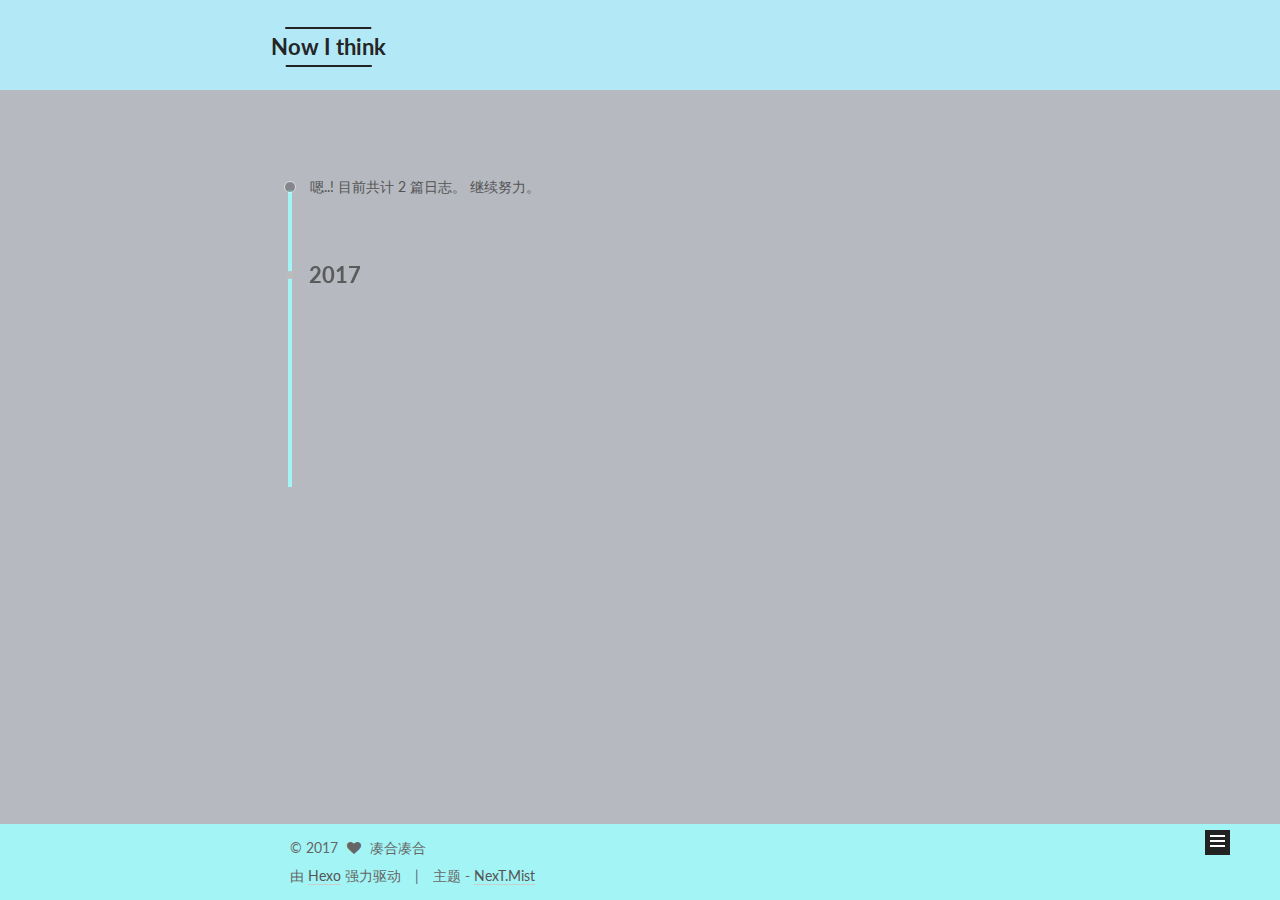
<file: archives/index.html>
<!doctype html>



  


<html class="theme-next mist use-motion" lang="zh-Hans">
<head>
  <meta charset="UTF-8"/>
<meta http-equiv="X-UA-Compatible" content="IE=edge" />
<meta name="viewport" content="width=device-width, initial-scale=1, maximum-scale=1"/>



<meta http-equiv="Cache-Control" content="no-transform" />
<meta http-equiv="Cache-Control" content="no-siteapp" />















  
  
  <link href="/lib/fancybox/source/jquery.fancybox.css?v=2.1.5" rel="stylesheet" type="text/css" />




  
  
  
  

  
    
    
  

  

  

  

  

  
    
    
    <link href="//fonts.googleapis.com/css?family=Lato:300,300italic,400,400italic,700,700italic&subset=latin,latin-ext" rel="stylesheet" type="text/css">
  






<link href="/lib/font-awesome/css/font-awesome.min.css?v=4.6.2" rel="stylesheet" type="text/css" />

<link href="/css/main.css?v=5.1.0" rel="stylesheet" type="text/css" />


  <meta name="keywords" content="Hexo, NexT" />








  <link rel="shortcut icon" type="image/x-icon" href="/favicon.ico?v=5.1.0" />






<meta name="description" content="凑合着写，凑合着看">
<meta property="og:type" content="website">
<meta property="og:title" content="Now I think">
<meta property="og:url" content="https://liaoweiyi.github.io/archives/index.html">
<meta property="og:site_name" content="Now I think">
<meta property="og:description" content="凑合着写，凑合着看">
<meta name="twitter:card" content="summary">
<meta name="twitter:title" content="Now I think">
<meta name="twitter:description" content="凑合着写，凑合着看">



<script type="text/javascript" id="hexo.configurations">
  var NexT = window.NexT || {};
  var CONFIG = {
    root: '/',
    scheme: 'Mist',
    sidebar: {"position":"left","display":"post"},
    fancybox: true,
    motion: true,
    duoshuo: {
      userId: '0',
      author: '博主'
    },
    algolia: {
      applicationID: '',
      apiKey: '',
      indexName: '',
      hits: {"per_page":10},
      labels: {"input_placeholder":"Search for Posts","hits_empty":"We didn't find any results for the search: ${query}","hits_stats":"${hits} results found in ${time} ms"}
    }
  };
</script>



  <link rel="canonical" href="https://liaoweiyi.github.io/archives/"/>





  <title> 归档 | Now I think </title>
</head>

<body itemscope itemtype="http://schema.org/WebPage" lang="zh-Hans">

  














  
  
    
  

  <div class="container one-collumn sidebar-position-left  page-archive  ">
    <div class="headband"></div>

    <header id="header" class="header" itemscope itemtype="http://schema.org/WPHeader">
      <div class="header-inner"><div class="site-meta ">
  

  <div class="custom-logo-site-title">
    <a href="/"  class="brand" rel="start">
      <span class="logo-line-before"><i></i></span>
      <span class="site-title">Now I think</span>
      <span class="logo-line-after"><i></i></span>
    </a>
  </div>
    
      <p class="site-subtitle"></p>
    
</div>

<div class="site-nav-toggle">
  <button>
    <span class="btn-bar"></span>
    <span class="btn-bar"></span>
    <span class="btn-bar"></span>
  </button>
</div>

<nav class="site-nav">
  

  
    <ul id="menu" class="menu">
      
        
        <li class="menu-item menu-item-home">
          <a href="/" rel="section">
            
              <i class="menu-item-icon fa fa-fw fa-home"></i> <br />
            
            首页
          </a>
        </li>
      
        
        <li class="menu-item menu-item-archives">
          <a href="/archives" rel="section">
            
              <i class="menu-item-icon fa fa-fw fa-archive"></i> <br />
            
            归档
          </a>
        </li>
      

      
    </ul>
  

  
</nav>



 </div>
    </header>

    <main id="main" class="main">
      <div class="main-inner">
        <div class="content-wrap">
          <div id="content" class="content">
            

  <section id="posts" class="posts-collapse">
    <span class="archive-move-on"></span>

    <span class="archive-page-counter">
      
      
      
        
      
      嗯..! 目前共计 2 篇日志。 继续努力。
    </span>

    

      
      
      

      
        
        <div class="collection-title">
          <h2 class="archive-year motion-element" id="archive-year-2017">2017</h2>
        </div>
      
      

      

  <article class="post post-type-normal" itemscope itemtype="http://schema.org/Article">
    <header class="post-header">

      <h1 class="post-title">
        
            <a class="post-title-link" href="/2017/02/10/article-title/" itemprop="url">
              
                <span itemprop="name">工作日志</span>
              
            </a>
        
      </h1>

      <div class="post-meta">
        <time class="post-time" itemprop="dateCreated"
              datetime="2017-02-10T11:32:42+08:00"
              content="2017-02-10" >
          02-10
        </time>
      </div>

    </header>
  </article>



    

      
      
      

      
      

      

  <article class="post post-type-normal" itemscope itemtype="http://schema.org/Article">
    <header class="post-header">

      <h1 class="post-title">
        
            <a class="post-title-link" href="/2017/02/10/hello-world/" itemprop="url">
              
                <span itemprop="name">Hello World</span>
              
            </a>
        
      </h1>

      <div class="post-meta">
        <time class="post-time" itemprop="dateCreated"
              datetime="2017-02-10T10:19:15+08:00"
              content="2017-02-10" >
          02-10
        </time>
      </div>

    </header>
  </article>



    

  </section>

  


          
          </div>
          


          

        </div>
        
          
  
  <div class="sidebar-toggle">
    <div class="sidebar-toggle-line-wrap">
      <span class="sidebar-toggle-line sidebar-toggle-line-first"></span>
      <span class="sidebar-toggle-line sidebar-toggle-line-middle"></span>
      <span class="sidebar-toggle-line sidebar-toggle-line-last"></span>
    </div>
  </div>

  <aside id="sidebar" class="sidebar">
    <div class="sidebar-inner">

      

      

      <section class="site-overview sidebar-panel sidebar-panel-active">
        <div class="site-author motion-element" itemprop="author" itemscope itemtype="http://schema.org/Person">
          <img class="site-author-image" itemprop="image"
               src="/images/th.jpg"
               alt="凑合凑合" />
          <p class="site-author-name" itemprop="name">凑合凑合</p>
          <p class="site-description motion-element" itemprop="description">凑合着写，凑合着看</p>
        </div>
        <nav class="site-state motion-element">
        
          
            <div class="site-state-item site-state-posts">
              <a href="/archives">
                <span class="site-state-item-count">2</span>
                <span class="site-state-item-name">日志</span>
              </a>
            </div>
          

          

          

        </nav>

        

        <div class="links-of-author motion-element">
          
        </div>

        
        

        
        

        


      </section>

      

    </div>
  </aside>


        
      </div>
    </main>

    <footer id="footer" class="footer">
      <div class="footer-inner">
        <div class="copyright" >
  
  &copy; 
  <span itemprop="copyrightYear">2017</span>
  <span class="with-love">
    <i class="fa fa-heart"></i>
  </span>
  <span class="author" itemprop="copyrightHolder">凑合凑合</span>
</div>


<div class="powered-by">
  由 <a class="theme-link" href="https://hexo.io">Hexo</a> 强力驱动
</div>

<div class="theme-info">
  主题 -
  <a class="theme-link" href="https://github.com/iissnan/hexo-theme-next">
    NexT.Mist
  </a>
</div>


        

        
      </div>
    </footer>

    <div class="back-to-top">
      <i class="fa fa-arrow-up"></i>
    </div>
  </div>

  

<script type="text/javascript">
  if (Object.prototype.toString.call(window.Promise) !== '[object Function]') {
    window.Promise = null;
  }
</script>









  




  
  <script type="text/javascript" src="/lib/jquery/index.js?v=2.1.3"></script>

  
  <script type="text/javascript" src="/lib/fastclick/lib/fastclick.min.js?v=1.0.6"></script>

  
  <script type="text/javascript" src="/lib/jquery_lazyload/jquery.lazyload.js?v=1.9.7"></script>

  
  <script type="text/javascript" src="/lib/velocity/velocity.min.js?v=1.2.1"></script>

  
  <script type="text/javascript" src="/lib/velocity/velocity.ui.min.js?v=1.2.1"></script>

  
  <script type="text/javascript" src="/lib/fancybox/source/jquery.fancybox.pack.js?v=2.1.5"></script>


  


  <script type="text/javascript" src="/js/src/utils.js?v=5.1.0"></script>

  <script type="text/javascript" src="/js/src/motion.js?v=5.1.0"></script>



  
  

  
  
    <script type="text/javascript" id="motion.page.archive">
      $('.archive-year').velocity('transition.slideLeftIn');
    </script>
  


  


  <script type="text/javascript" src="/js/src/bootstrap.js?v=5.1.0"></script>



  



  




	





  





  





  



  
  

  

  

  

  


</body>
</html>
</file>
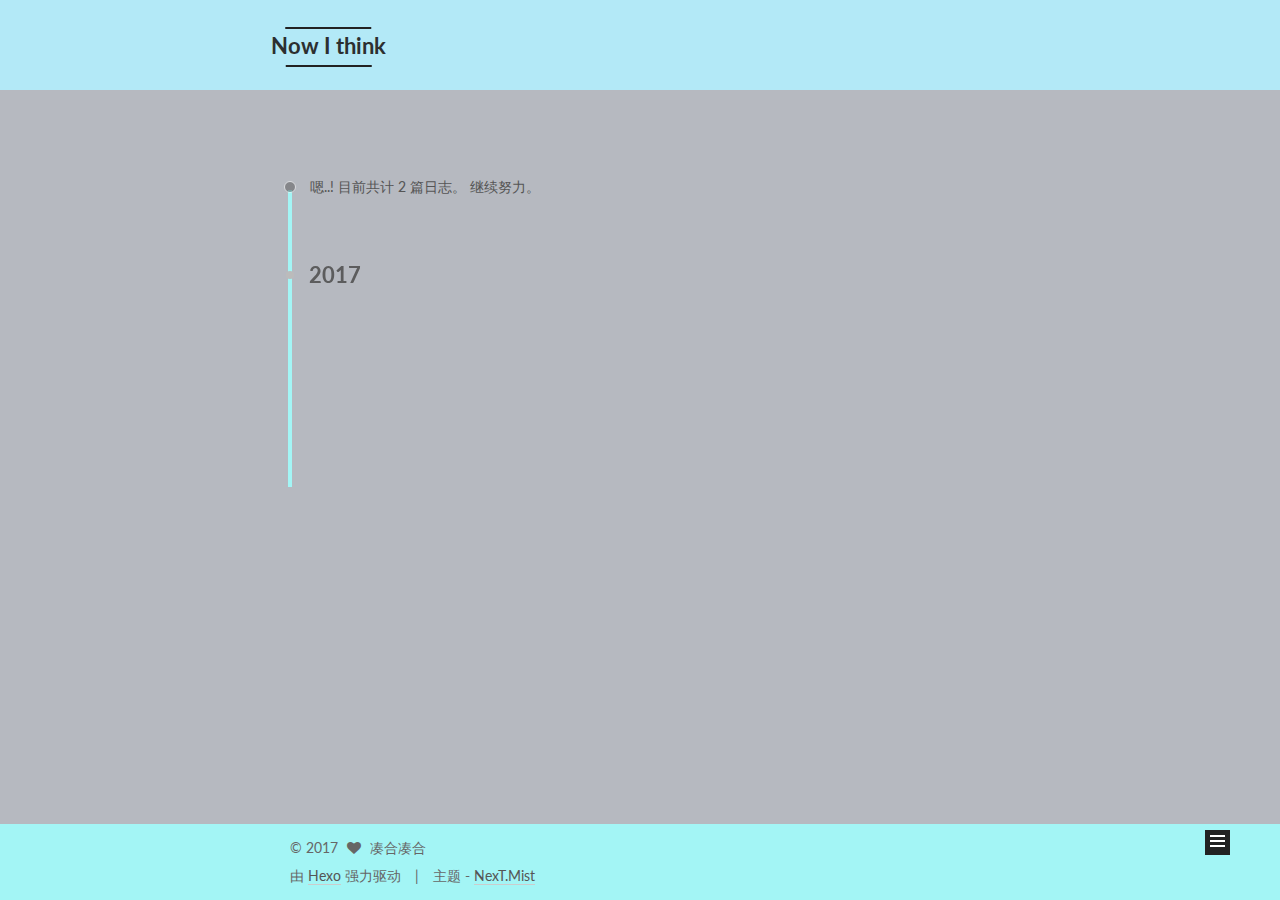
<file: archives/2017/index.html>
<!doctype html>



  


<html class="theme-next mist use-motion" lang="zh-Hans">
<head>
  <meta charset="UTF-8"/>
<meta http-equiv="X-UA-Compatible" content="IE=edge" />
<meta name="viewport" content="width=device-width, initial-scale=1, maximum-scale=1"/>



<meta http-equiv="Cache-Control" content="no-transform" />
<meta http-equiv="Cache-Control" content="no-siteapp" />















  
  
  <link href="/lib/fancybox/source/jquery.fancybox.css?v=2.1.5" rel="stylesheet" type="text/css" />




  
  
  
  

  
    
    
  

  

  

  

  

  
    
    
    <link href="//fonts.googleapis.com/css?family=Lato:300,300italic,400,400italic,700,700italic&subset=latin,latin-ext" rel="stylesheet" type="text/css">
  






<link href="/lib/font-awesome/css/font-awesome.min.css?v=4.6.2" rel="stylesheet" type="text/css" />

<link href="/css/main.css?v=5.1.0" rel="stylesheet" type="text/css" />


  <meta name="keywords" content="Hexo, NexT" />








  <link rel="shortcut icon" type="image/x-icon" href="/favicon.ico?v=5.1.0" />






<meta name="description" content="凑合着写，凑合着看">
<meta property="og:type" content="website">
<meta property="og:title" content="Now I think">
<meta property="og:url" content="https://liaoweiyi.github.io/archives/2017/index.html">
<meta property="og:site_name" content="Now I think">
<meta property="og:description" content="凑合着写，凑合着看">
<meta name="twitter:card" content="summary">
<meta name="twitter:title" content="Now I think">
<meta name="twitter:description" content="凑合着写，凑合着看">



<script type="text/javascript" id="hexo.configurations">
  var NexT = window.NexT || {};
  var CONFIG = {
    root: '/',
    scheme: 'Mist',
    sidebar: {"position":"left","display":"post"},
    fancybox: true,
    motion: true,
    duoshuo: {
      userId: '0',
      author: '博主'
    },
    algolia: {
      applicationID: '',
      apiKey: '',
      indexName: '',
      hits: {"per_page":10},
      labels: {"input_placeholder":"Search for Posts","hits_empty":"We didn't find any results for the search: ${query}","hits_stats":"${hits} results found in ${time} ms"}
    }
  };
</script>



  <link rel="canonical" href="https://liaoweiyi.github.io/archives/2017/"/>





  <title> 归档 | Now I think </title>
</head>

<body itemscope itemtype="http://schema.org/WebPage" lang="zh-Hans">

  














  
  
    
  

  <div class="container one-collumn sidebar-position-left  page-archive  ">
    <div class="headband"></div>

    <header id="header" class="header" itemscope itemtype="http://schema.org/WPHeader">
      <div class="header-inner"><div class="site-meta ">
  

  <div class="custom-logo-site-title">
    <a href="/"  class="brand" rel="start">
      <span class="logo-line-before"><i></i></span>
      <span class="site-title">Now I think</span>
      <span class="logo-line-after"><i></i></span>
    </a>
  </div>
    
      <p class="site-subtitle"></p>
    
</div>

<div class="site-nav-toggle">
  <button>
    <span class="btn-bar"></span>
    <span class="btn-bar"></span>
    <span class="btn-bar"></span>
  </button>
</div>

<nav class="site-nav">
  

  
    <ul id="menu" class="menu">
      
        
        <li class="menu-item menu-item-home">
          <a href="/" rel="section">
            
              <i class="menu-item-icon fa fa-fw fa-home"></i> <br />
            
            首页
          </a>
        </li>
      
        
        <li class="menu-item menu-item-archives">
          <a href="/archives" rel="section">
            
              <i class="menu-item-icon fa fa-fw fa-archive"></i> <br />
            
            归档
          </a>
        </li>
      

      
    </ul>
  

  
</nav>



 </div>
    </header>

    <main id="main" class="main">
      <div class="main-inner">
        <div class="content-wrap">
          <div id="content" class="content">
            

  <section id="posts" class="posts-collapse">
    <span class="archive-move-on"></span>

    <span class="archive-page-counter">
      
      
      
        
      
      嗯..! 目前共计 2 篇日志。 继续努力。
    </span>

    

      
      
      

      
        
        <div class="collection-title">
          <h2 class="archive-year motion-element" id="archive-year-2017">2017</h2>
        </div>
      
      

      

  <article class="post post-type-normal" itemscope itemtype="http://schema.org/Article">
    <header class="post-header">

      <h1 class="post-title">
        
            <a class="post-title-link" href="/2017/02/10/article-title/" itemprop="url">
              
                <span itemprop="name">工作日志</span>
              
            </a>
        
      </h1>

      <div class="post-meta">
        <time class="post-time" itemprop="dateCreated"
              datetime="2017-02-10T11:32:42+08:00"
              content="2017-02-10" >
          02-10
        </time>
      </div>

    </header>
  </article>



    

      
      
      

      
      

      

  <article class="post post-type-normal" itemscope itemtype="http://schema.org/Article">
    <header class="post-header">

      <h1 class="post-title">
        
            <a class="post-title-link" href="/2017/02/10/hello-world/" itemprop="url">
              
                <span itemprop="name">Hello World</span>
              
            </a>
        
      </h1>

      <div class="post-meta">
        <time class="post-time" itemprop="dateCreated"
              datetime="2017-02-10T10:19:15+08:00"
              content="2017-02-10" >
          02-10
        </time>
      </div>

    </header>
  </article>



    

  </section>

  


          
          </div>
          


          

        </div>
        
          
  
  <div class="sidebar-toggle">
    <div class="sidebar-toggle-line-wrap">
      <span class="sidebar-toggle-line sidebar-toggle-line-first"></span>
      <span class="sidebar-toggle-line sidebar-toggle-line-middle"></span>
      <span class="sidebar-toggle-line sidebar-toggle-line-last"></span>
    </div>
  </div>

  <aside id="sidebar" class="sidebar">
    <div class="sidebar-inner">

      

      

      <section class="site-overview sidebar-panel sidebar-panel-active">
        <div class="site-author motion-element" itemprop="author" itemscope itemtype="http://schema.org/Person">
          <img class="site-author-image" itemprop="image"
               src="/images/th.jpg"
               alt="凑合凑合" />
          <p class="site-author-name" itemprop="name">凑合凑合</p>
          <p class="site-description motion-element" itemprop="description">凑合着写，凑合着看</p>
        </div>
        <nav class="site-state motion-element">
        
          
            <div class="site-state-item site-state-posts">
              <a href="/archives">
                <span class="site-state-item-count">2</span>
                <span class="site-state-item-name">日志</span>
              </a>
            </div>
          

          

          

        </nav>

        

        <div class="links-of-author motion-element">
          
        </div>

        
        

        
        

        


      </section>

      

    </div>
  </aside>


        
      </div>
    </main>

    <footer id="footer" class="footer">
      <div class="footer-inner">
        <div class="copyright" >
  
  &copy; 
  <span itemprop="copyrightYear">2017</span>
  <span class="with-love">
    <i class="fa fa-heart"></i>
  </span>
  <span class="author" itemprop="copyrightHolder">凑合凑合</span>
</div>


<div class="powered-by">
  由 <a class="theme-link" href="https://hexo.io">Hexo</a> 强力驱动
</div>

<div class="theme-info">
  主题 -
  <a class="theme-link" href="https://github.com/iissnan/hexo-theme-next">
    NexT.Mist
  </a>
</div>


        

        
      </div>
    </footer>

    <div class="back-to-top">
      <i class="fa fa-arrow-up"></i>
    </div>
  </div>

  

<script type="text/javascript">
  if (Object.prototype.toString.call(window.Promise) !== '[object Function]') {
    window.Promise = null;
  }
</script>









  




  
  <script type="text/javascript" src="/lib/jquery/index.js?v=2.1.3"></script>

  
  <script type="text/javascript" src="/lib/fastclick/lib/fastclick.min.js?v=1.0.6"></script>

  
  <script type="text/javascript" src="/lib/jquery_lazyload/jquery.lazyload.js?v=1.9.7"></script>

  
  <script type="text/javascript" src="/lib/velocity/velocity.min.js?v=1.2.1"></script>

  
  <script type="text/javascript" src="/lib/velocity/velocity.ui.min.js?v=1.2.1"></script>

  
  <script type="text/javascript" src="/lib/fancybox/source/jquery.fancybox.pack.js?v=2.1.5"></script>


  


  <script type="text/javascript" src="/js/src/utils.js?v=5.1.0"></script>

  <script type="text/javascript" src="/js/src/motion.js?v=5.1.0"></script>



  
  

  
  
    <script type="text/javascript" id="motion.page.archive">
      $('.archive-year').velocity('transition.slideLeftIn');
    </script>
  


  


  <script type="text/javascript" src="/js/src/bootstrap.js?v=5.1.0"></script>



  



  




	





  





  





  



  
  

  

  

  

  


</body>
</html>
</file>
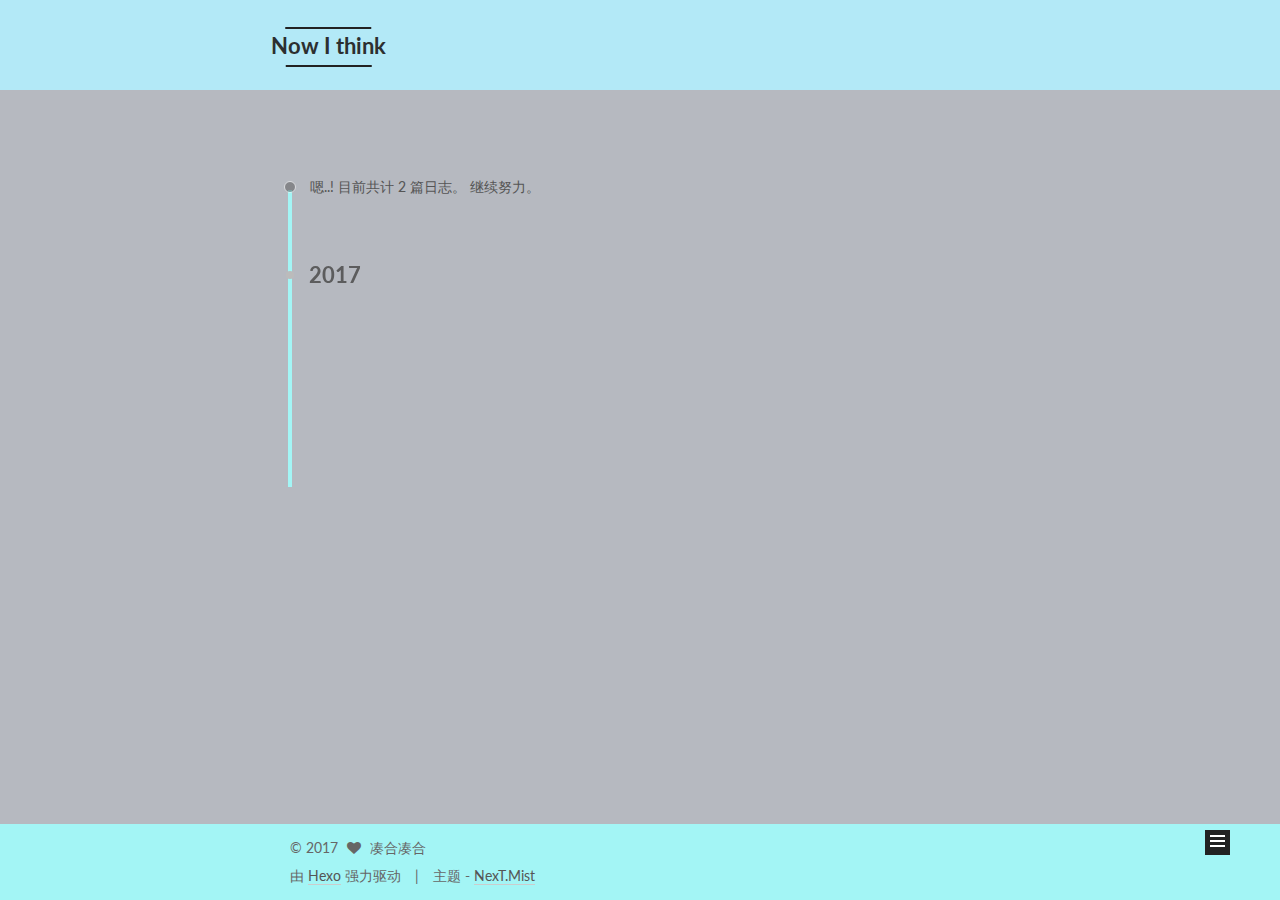
<file: archives/2017/02/index.html>
<!doctype html>



  


<html class="theme-next mist use-motion" lang="zh-Hans">
<head>
  <meta charset="UTF-8"/>
<meta http-equiv="X-UA-Compatible" content="IE=edge" />
<meta name="viewport" content="width=device-width, initial-scale=1, maximum-scale=1"/>



<meta http-equiv="Cache-Control" content="no-transform" />
<meta http-equiv="Cache-Control" content="no-siteapp" />















  
  
  <link href="/lib/fancybox/source/jquery.fancybox.css?v=2.1.5" rel="stylesheet" type="text/css" />




  
  
  
  

  
    
    
  

  

  

  

  

  
    
    
    <link href="//fonts.googleapis.com/css?family=Lato:300,300italic,400,400italic,700,700italic&subset=latin,latin-ext" rel="stylesheet" type="text/css">
  






<link href="/lib/font-awesome/css/font-awesome.min.css?v=4.6.2" rel="stylesheet" type="text/css" />

<link href="/css/main.css?v=5.1.0" rel="stylesheet" type="text/css" />


  <meta name="keywords" content="Hexo, NexT" />








  <link rel="shortcut icon" type="image/x-icon" href="/favicon.ico?v=5.1.0" />






<meta name="description" content="凑合着写，凑合着看">
<meta property="og:type" content="website">
<meta property="og:title" content="Now I think">
<meta property="og:url" content="https://liaoweiyi.github.io/archives/2017/02/index.html">
<meta property="og:site_name" content="Now I think">
<meta property="og:description" content="凑合着写，凑合着看">
<meta name="twitter:card" content="summary">
<meta name="twitter:title" content="Now I think">
<meta name="twitter:description" content="凑合着写，凑合着看">



<script type="text/javascript" id="hexo.configurations">
  var NexT = window.NexT || {};
  var CONFIG = {
    root: '/',
    scheme: 'Mist',
    sidebar: {"position":"left","display":"post"},
    fancybox: true,
    motion: true,
    duoshuo: {
      userId: '0',
      author: '博主'
    },
    algolia: {
      applicationID: '',
      apiKey: '',
      indexName: '',
      hits: {"per_page":10},
      labels: {"input_placeholder":"Search for Posts","hits_empty":"We didn't find any results for the search: ${query}","hits_stats":"${hits} results found in ${time} ms"}
    }
  };
</script>



  <link rel="canonical" href="https://liaoweiyi.github.io/archives/2017/02/"/>





  <title> 归档 | Now I think </title>
</head>

<body itemscope itemtype="http://schema.org/WebPage" lang="zh-Hans">

  














  
  
    
  

  <div class="container one-collumn sidebar-position-left  page-archive  ">
    <div class="headband"></div>

    <header id="header" class="header" itemscope itemtype="http://schema.org/WPHeader">
      <div class="header-inner"><div class="site-meta ">
  

  <div class="custom-logo-site-title">
    <a href="/"  class="brand" rel="start">
      <span class="logo-line-before"><i></i></span>
      <span class="site-title">Now I think</span>
      <span class="logo-line-after"><i></i></span>
    </a>
  </div>
    
      <p class="site-subtitle"></p>
    
</div>

<div class="site-nav-toggle">
  <button>
    <span class="btn-bar"></span>
    <span class="btn-bar"></span>
    <span class="btn-bar"></span>
  </button>
</div>

<nav class="site-nav">
  

  
    <ul id="menu" class="menu">
      
        
        <li class="menu-item menu-item-home">
          <a href="/" rel="section">
            
              <i class="menu-item-icon fa fa-fw fa-home"></i> <br />
            
            首页
          </a>
        </li>
      
        
        <li class="menu-item menu-item-archives">
          <a href="/archives" rel="section">
            
              <i class="menu-item-icon fa fa-fw fa-archive"></i> <br />
            
            归档
          </a>
        </li>
      

      
    </ul>
  

  
</nav>



 </div>
    </header>

    <main id="main" class="main">
      <div class="main-inner">
        <div class="content-wrap">
          <div id="content" class="content">
            

  <section id="posts" class="posts-collapse">
    <span class="archive-move-on"></span>

    <span class="archive-page-counter">
      
      
      
        
      
      嗯..! 目前共计 2 篇日志。 继续努力。
    </span>

    

      
      
      

      
        
        <div class="collection-title">
          <h2 class="archive-year motion-element" id="archive-year-2017">2017</h2>
        </div>
      
      

      

  <article class="post post-type-normal" itemscope itemtype="http://schema.org/Article">
    <header class="post-header">

      <h1 class="post-title">
        
            <a class="post-title-link" href="/2017/02/10/article-title/" itemprop="url">
              
                <span itemprop="name">工作日志</span>
              
            </a>
        
      </h1>

      <div class="post-meta">
        <time class="post-time" itemprop="dateCreated"
              datetime="2017-02-10T11:32:42+08:00"
              content="2017-02-10" >
          02-10
        </time>
      </div>

    </header>
  </article>



    

      
      
      

      
      

      

  <article class="post post-type-normal" itemscope itemtype="http://schema.org/Article">
    <header class="post-header">

      <h1 class="post-title">
        
            <a class="post-title-link" href="/2017/02/10/hello-world/" itemprop="url">
              
                <span itemprop="name">Hello World</span>
              
            </a>
        
      </h1>

      <div class="post-meta">
        <time class="post-time" itemprop="dateCreated"
              datetime="2017-02-10T10:19:15+08:00"
              content="2017-02-10" >
          02-10
        </time>
      </div>

    </header>
  </article>



    

  </section>

  


          
          </div>
          


          

        </div>
        
          
  
  <div class="sidebar-toggle">
    <div class="sidebar-toggle-line-wrap">
      <span class="sidebar-toggle-line sidebar-toggle-line-first"></span>
      <span class="sidebar-toggle-line sidebar-toggle-line-middle"></span>
      <span class="sidebar-toggle-line sidebar-toggle-line-last"></span>
    </div>
  </div>

  <aside id="sidebar" class="sidebar">
    <div class="sidebar-inner">

      

      

      <section class="site-overview sidebar-panel sidebar-panel-active">
        <div class="site-author motion-element" itemprop="author" itemscope itemtype="http://schema.org/Person">
          <img class="site-author-image" itemprop="image"
               src="/images/th.jpg"
               alt="凑合凑合" />
          <p class="site-author-name" itemprop="name">凑合凑合</p>
          <p class="site-description motion-element" itemprop="description">凑合着写，凑合着看</p>
        </div>
        <nav class="site-state motion-element">
        
          
            <div class="site-state-item site-state-posts">
              <a href="/archives">
                <span class="site-state-item-count">2</span>
                <span class="site-state-item-name">日志</span>
              </a>
            </div>
          

          

          

        </nav>

        

        <div class="links-of-author motion-element">
          
        </div>

        
        

        
        

        


      </section>

      

    </div>
  </aside>


        
      </div>
    </main>

    <footer id="footer" class="footer">
      <div class="footer-inner">
        <div class="copyright" >
  
  &copy; 
  <span itemprop="copyrightYear">2017</span>
  <span class="with-love">
    <i class="fa fa-heart"></i>
  </span>
  <span class="author" itemprop="copyrightHolder">凑合凑合</span>
</div>


<div class="powered-by">
  由 <a class="theme-link" href="https://hexo.io">Hexo</a> 强力驱动
</div>

<div class="theme-info">
  主题 -
  <a class="theme-link" href="https://github.com/iissnan/hexo-theme-next">
    NexT.Mist
  </a>
</div>


        

        
      </div>
    </footer>

    <div class="back-to-top">
      <i class="fa fa-arrow-up"></i>
    </div>
  </div>

  

<script type="text/javascript">
  if (Object.prototype.toString.call(window.Promise) !== '[object Function]') {
    window.Promise = null;
  }
</script>









  




  
  <script type="text/javascript" src="/lib/jquery/index.js?v=2.1.3"></script>

  
  <script type="text/javascript" src="/lib/fastclick/lib/fastclick.min.js?v=1.0.6"></script>

  
  <script type="text/javascript" src="/lib/jquery_lazyload/jquery.lazyload.js?v=1.9.7"></script>

  
  <script type="text/javascript" src="/lib/velocity/velocity.min.js?v=1.2.1"></script>

  
  <script type="text/javascript" src="/lib/velocity/velocity.ui.min.js?v=1.2.1"></script>

  
  <script type="text/javascript" src="/lib/fancybox/source/jquery.fancybox.pack.js?v=2.1.5"></script>


  


  <script type="text/javascript" src="/js/src/utils.js?v=5.1.0"></script>

  <script type="text/javascript" src="/js/src/motion.js?v=5.1.0"></script>



  
  

  
  
    <script type="text/javascript" id="motion.page.archive">
      $('.archive-year').velocity('transition.slideLeftIn');
    </script>
  


  


  <script type="text/javascript" src="/js/src/bootstrap.js?v=5.1.0"></script>



  



  




	





  





  





  



  
  

  

  

  

  


</body>
</html>
</file>
<file: css/main.css>
/* normalize.css v3.0.2 | MIT License | git.io/normalize */
html {
  font-family: sans-serif; /* 1 */
  -ms-text-size-adjust: 100%; /* 2 */
  -webkit-text-size-adjust: 100%; /* 2 */
}
body {
  margin: 0;
}
article,
aside,
details,
figcaption,
figure,
footer,
header,
hgroup,
main,
menu,
nav,
section,
summary {
  display: block;
}
audio,
canvas,
progress,
video {
  display: inline-block; /* 1 */
  vertical-align: baseline; /* 2 */
}
audio:not([controls]) {
  display: none;
  height: 0;
}
[hidden],
template {
  display: none;
}
a {
  background-color: transparent;
}
a:active,
a:hover {
  outline: 0;
}
abbr[title] {
  border-bottom: 1px dotted;
}
b,
strong {
  font-weight: bold;
}
dfn {
  font-style: italic;
}
h1 {
  font-size: 2em;
  margin: 0.67em 0;
}
mark {
  background: #ff0;
  color: #000;
}
small {
  font-size: 80%;
}
sub,
sup {
  font-size: 75%;
  line-height: 0;
  position: relative;
  vertical-align: baseline;
}
sup {
  top: -0.5em;
}
sub {
  bottom: -0.25em;
}
img {
  border: 0;
}
svg:not(:root) {
  overflow: hidden;
}
figure {
  margin: 1em 40px;
}
hr {
  -moz-box-sizing: content-box;
  box-sizing: content-box;
  height: 0;
}
pre {
  overflow: auto;
}
code,
kbd,
pre,
samp {
  font-family: monospace, monospace;
  font-size: 1em;
}
button,
input,
optgroup,
select,
textarea {
  color: inherit; /* 1 */
  font: inherit; /* 2 */
  margin: 0; /* 3 */
}
button {
  overflow: visible;
}
button,
select {
  text-transform: none;
}
button,
html input[type="button"],
input[type="reset"],
input[type="submit"] {
  -webkit-appearance: button; /* 2 */
  cursor: pointer; /* 3 */
}
button[disabled],
html input[disabled] {
  cursor: default;
}
button::-moz-focus-inner,
input::-moz-focus-inner {
  border: 0;
  padding: 0;
}
input {
  line-height: normal;
}
input[type="checkbox"],
input[type="radio"] {
  box-sizing: border-box; /* 1 */
  padding: 0; /* 2 */
}
input[type="number"]::-webkit-inner-spin-button,
input[type="number"]::-webkit-outer-spin-button {
  height: auto;
}
input[type="search"] {
  -webkit-appearance: textfield; /* 1 */
  -moz-box-sizing: content-box;
  -webkit-box-sizing: content-box; /* 2 */
  box-sizing: content-box;
}
input[type="search"]::-webkit-search-cancel-button,
input[type="search"]::-webkit-search-decoration {
  -webkit-appearance: none;
}
fieldset {
  border: 1px solid #c0c0c0;
  margin: 0 2px;
  padding: 0.35em 0.625em 0.75em;
}
legend {
  border: 0; /* 1 */
  padding: 0; /* 2 */
}
textarea {
  overflow: auto;
}
optgroup {
  font-weight: bold;
}
table {
  border-collapse: collapse;
  border-spacing: 0;
}
td,
th {
  padding: 0;
}
::selection {
  background: #262a30;
  color: #fff;
}
body {
  position: relative;
  font-family: 'Lato', "PingFang SC", "Microsoft YaHei", sans-serif;
  font-size: 14px;
  line-height: 2;
  color: #555;
  background: #b6b9c0;
}
@media (max-width: 767px) {
  body {
    padding-right: 0 !important;
  }
}
@media (min-width: 768px) and (max-width: 991px) {
  body {
    padding-right: 0 !important;
  }
}
@media (min-width: 1600px) {
  body {
    font-size: 16px;
  }
}
h1,
h2,
h3,
h4,
h5,
h6 {
  margin: 0;
  padding: 0;
  font-weight: bold;
  line-height: 1.5;
  font-family: 'Lato', "PingFang SC", "Microsoft YaHei", sans-serif;
}
h2,
h3,
h4,
h5,
h6 {
  margin: 20px 0 15px;
}
h1 {
  font-size: 24px;
}
@media (max-width: 767px) {
  h1 {
    font-size: 20px;
  }
}
h2 {
  font-size: 22px;
}
@media (max-width: 767px) {
  h2 {
    font-size: 18px;
  }
}
h3 {
  font-size: 20px;
}
@media (max-width: 767px) {
  h3 {
    font-size: 16px;
  }
}
h4 {
  font-size: 18px;
}
@media (max-width: 767px) {
  h4 {
    font-size: 14px;
  }
}
h5 {
  font-size: 16px;
}
@media (max-width: 767px) {
  h5 {
    font-size: 12px;
  }
}
h6 {
  font-size: 14px;
}
@media (max-width: 767px) {
  h6 {
    font-size: 10px;
  }
}
p {
  margin: 0 0 25px 0;
}
a {
  color: #555;
  text-decoration: none;
  border-bottom: 1px solid #999;
  word-wrap: break-word;
}
a:hover {
  color: #222;
  border-bottom-color: #222;
}
ul {
  list-style: none;
}
blockquote {
  margin: 0;
  padding: 0;
}
img {
  display: block;
  margin: auto;
  max-width: 100%;
  height: auto;
}
hr {
  margin: 40px 0;
  height: 3px;
  border: none;
  background-color: #ddd;
  background-image: repeating-linear-gradient(-45deg, #fff, #fff 4px, transparent 4px, transparent 8px);
}
blockquote {
  padding: 0 15px;
  color: #666;
  border-left: 4px solid #ddd;
}
blockquote cite::before {
  content: "-";
  padding: 0 5px;
}
dt {
  font-weight: 700;
}
dd {
  margin: 0;
  padding: 0;
}
.text-left {
  text-align: left;
}
.text-center {
  text-align: center;
}
.text-right {
  text-align: right;
}
.text-justify {
  text-align: justify;
}
.text-nowrap {
  white-space: nowrap;
}
.text-lowercase {
  text-transform: lowercase;
}
.text-uppercase {
  text-transform: uppercase;
}
.text-capitalize {
  text-transform: capitalize;
}
.center-block {
  display: block;
  margin-left: auto;
  margin-right: auto;
}
.clearfix:before,
.clearfix:after {
  content: " ";
  display: table;
}
.clearfix:after {
  clear: both;
}
.pullquote {
  width: 45%;
}
.pullquote.left {
  float: left;
  margin-left: 5px;
  margin-right: 10px;
}
.pullquote.right {
  float: right;
  margin-left: 10px;
  margin-right: 5px;
}
.affix.affix.affix {
  position: fixed;
}
.translation {
  margin-top: -20px;
  font-size: 14px;
  color: #999;
}
.scrollbar-measure {
  width: 100px;
  height: 100px;
  overflow: scroll;
  position: absolute;
  top: -9999px;
}
.use-motion .motion-element {
  opacity: 0;
}
#local-search-input {
  padding: 3px;
  border: none;
  text-indent: 14px;
  border-radius: 0;
  width: 140px;
  outline: none;
  border-bottom: 1px solid #999;
  background: inherit;
  opacity: 0.5;
}
#local-search-input:focus {
  opacity: 1;
}
.search-icon {
  position: absolute;
  top: 9px;
}
table {
  margin: 20px 0;
  width: 100%;
  border-collapse: collapse;
  border-spacing: 0;
  border: 1px solid #ddd;
  font-size: 14px;
  table-layout: fixed;
  word-wrap: break-all;
}
table>tbody>tr:nth-of-type(odd) {
  background-color: #f9f9f9;
}
table>tbody>tr:hover {
  background-color: #a3f5f5;
}
caption,
th,
td {
  padding: 8px;
  text-align: left;
  vertical-align: middle;
  font-weight: normal;
}
th,
td {
  border-bottom: 3px solid #ddd;
  border-right: 1px solid #eee;
}
th {
  padding-bottom: 10px;
  font-weight: 700;
}
td {
  border-bottom-width: 1px;
}
html,
body {
  height: 100%;
}
.container {
  position: relative;
  min-height: 100%;
}
.header-inner {
  margin: 0 auto;
  padding: 100px 0 70px;
  width: 700px;
}
@media (min-width: 1600px) {
  .container .header-inner {
    width: 900px;
  }
}
.main {
  padding-bottom: 150px;
}
.main-inner {
  margin: 0 auto;
  width: 700px;
}
@media (min-width: 1600px) {
  .container .main-inner {
    width: 900px;
  }
}
.footer {
  position: absolute;
  left: 0;
  bottom: 0;
  width: 100%;
  min-height: 50px;
}
.footer-inner {
  box-sizing: border-box;
  margin: 20px auto;
  width: 700px;
}
@media (min-width: 1600px) {
  .container .footer-inner {
    width: 900px;
  }
}
pre,
.highlight {
  overflow: auto;
  margin: 20px 0;
  padding: 0;
  font-size: 13px;
  color: #4d4d4c;
  background: #f7f7f7;
  line-height: 1.6;
}
pre,
code {
  font-family: consolas, Menlo, "PingFang SC", "Microsoft YaHei", monospace;
}
code {
  padding: 2px 4px;
  word-wrap: break-word;
  color: #4d4d4c;
  background: #f7f7f7;
  border-radius: 3px;
  font-size: 13px;
}
pre code {
  padding: 0;
  color: #4d4d4c;
  background: none;
  text-shadow: none;
}
.highlight {
  border-radius: 1px;
}
.highlight pre {
  border: none;
  margin: 0;
  padding: 10px 0;
}
.highlight table {
  margin: 0;
  width: auto;
  border: none;
}
.highlight td {
  border: none;
  padding: 0;
}
.highlight figcaption {
  font-size: 1em;
  color: #4d4d4c;
  line-height: 1em;
  margin-bottom: 1em;
}
.highlight figcaption:before,
.highlight figcaption:after {
  content: " ";
  display: table;
}
.highlight figcaption:after {
  clear: both;
}
.highlight figcaption a {
  float: right;
  color: #4d4d4c;
}
.highlight figcaption a:hover {
  border-bottom-color: #4d4d4c;
}
.highlight .gutter pre {
  padding-left: 10px;
  padding-right: 10px;
  color: #869194;
  text-align: right;
  background-color: #eff2f3;
}
.highlight .code pre {
  padding-left: 10px;
  padding-right: 10px;
  background-color: #f7f7f7;
}
.highlight .line {
  height: 20px;
}
.gutter {
  -webkit-user-select: none;
  -moz-user-select: none;
  -ms-user-select: none;
  user-select: none;
}
.gist table {
  width: auto;
}
.gist table td {
  border: none;
}
pre .deletion {
  background: #fdd;
}
pre .addition {
  background: #dfd;
}
pre .meta {
  color: #8959a8;
}
pre .comment {
  color: #8e908c;
}
pre .variable,
pre .attribute,
pre .tag,
pre .regexp,
pre .ruby .constant,
pre .xml .tag .title,
pre .xml .pi,
pre .xml .doctype,
pre .html .doctype,
pre .css .id,
pre .css .class,
pre .css .pseudo {
  color: #c82829;
}
pre .number,
pre .preprocessor,
pre .built_in,
pre .literal,
pre .params,
pre .constant,
pre .command {
  color: #f5871f;
}
pre .ruby .class .title,
pre .css .rules .attribute,
pre .string,
pre .value,
pre .inheritance,
pre .header,
pre .ruby .symbol,
pre .xml .cdata,
pre .special,
pre .number,
pre .formula {
  color: #718c00;
}
pre .title,
pre .css .hexcolor {
  color: #3e999f;
}
pre .function,
pre .python .decorator,
pre .python .title,
pre .ruby .function .title,
pre .ruby .title .keyword,
pre .perl .sub,
pre .javascript .title,
pre .coffeescript .title {
  color: #4271ae;
}
pre .keyword,
pre .javascript .function {
  color: #8959a8;
}
.full-image.full-image.full-image {
  border: none;
  max-width: 100%;
  width: auto;
  margin: 20px auto;
}
@media (min-width: 992px) {
  .full-image.full-image.full-image {
    max-width: none;
    width: 110%;
    margin: 25px -5%;
  }
}
.blockquote-center,
.page-home .post-type-quote blockquote,
.page-post-detail .post-type-quote blockquote {
  position: relative;
  margin: 40px 0;
  padding: 0;
  border-left: none;
  text-align: center;
}
.blockquote-center::before,
.page-home .post-type-quote blockquote::before,
.page-post-detail .post-type-quote blockquote::before,
.blockquote-center::after,
.page-home .post-type-quote blockquote::after,
.page-post-detail .post-type-quote blockquote::after {
  position: absolute;
  content: ' ';
  display: block;
  width: 100%;
  height: 24px;
  opacity: 0.2;
  background-repeat: no-repeat;
  background-position: 0 -6px;
  background-size: 22px 22px;
}
.blockquote-center::before,
.page-home .post-type-quote blockquote::before,
.page-post-detail .post-type-quote blockquote::before {
  top: -20px;
  background-image: url("../images/quote-l.svg");
  border-top: 1px solid #ccc;
}
.blockquote-center::after,
.page-home .post-type-quote blockquote::after,
.page-post-detail .post-type-quote blockquote::after {
  bottom: -20px;
  background-image: url("../images/quote-r.svg");
  border-bottom: 1px solid #ccc;
  background-position: 100% 8px;
}
.blockquote-center p,
.page-home .post-type-quote blockquote p,
.page-post-detail .post-type-quote blockquote p,
.blockquote-center div,
.page-home .post-type-quote blockquote div,
.page-post-detail .post-type-quote blockquote div {
  text-align: center;
}
.post .post-body .group-picture img {
  box-sizing: border-box;
  padding: 0 3px;
  border: none;
}
.post .group-picture-row {
  overflow: hidden;
  margin-top: 6px;
}
.post .group-picture-row:first-child {
  margin-top: 0;
}
.post .group-picture-column {
  float: left;
}
.page-post-detail .post-body .group-picture-column {
  float: none;
  margin-top: 10px;
  width: auto !important;
}
.page-post-detail .post-body .group-picture-column img {
  margin: 0 auto;
}
.page-archive .group-picture-container {
  overflow: hidden;
}
.page-archive .group-picture-row {
  float: left;
}
.page-archive .group-picture-row:first-child {
  margin-top: 6px;
}
.page-archive .group-picture-column {
  max-width: 150px;
  max-height: 150px;
}
.note {
  padding: 20px;
  margin: 20px 0;
  border: 1px solid #eee;
  border-left-width: 5px;
  border-radius: 3px;
}
.note h2,
.note h3,
.note h4,
.note h5,
.note h6 {
  margin-top: 0;
  margin-bottom: 5px;
}
.note p:last-child {
  margin-bottom: 0;
}
.note code {
  border-radius: 3px;
}
.note+.note {
  margin-top: -5px;
}
.default {
  border-left-color: #777;
}
.default h2,
.default h3,
.default h4,
.default h5,
.default h6 {
  color: #777;
}
.primary {
  border-left-color: #428bca;
}
.primary h2,
.primary h3,
.primary h4,
.primary h5,
.primary h6 {
  color: #428bca;
}
.success {
  border-left-color: #5cb85c;
}
.success h2,
.success h3,
.success h4,
.success h5,
.success h6 {
  color: #5cb85c;
}
.danger {
  border-left-color: #d9534f;
}
.danger h2,
.danger h3,
.danger h4,
.danger h5,
.danger h6 {
  color: #d9534f;
}
.warning {
  border-left-color: #f0ad4e;
}
.warning h2,
.warning h3,
.warning h4,
.warning h5,
.warning h6 {
  color: #f0ad4e;
}
.info {
  border-left-color: #5bc0de;
}
.info h2,
.info h3,
.info h4,
.info h5,
.info h6 {
  color: #5bc0de;
}
.btn {
  display: inline-block;
  padding: 0 20px;
  font-size: 14px;
  color: #fff;
  background: #222;
  border: 2px solid #222;
  text-decoration: none;
  border-radius: 0;
  transition-property: background-color;
  transition-duration: 0.2s;
  transition-timing-function: ease-in-out;
  transition-delay: 0s;
}
.btn:hover,
.post-button .btn:hover {
  border-color: #222;
  color: #222;
  background: #fff;
}
.btn-bar {
  display: block;
  width: 22px;
  height: 2px;
  background: #555;
  border-radius: 1px;
}
.btn-bar+.btn-bar {
  margin-top: 4px;
}
.pagination {
  margin: 120px 0 40px;
  text-align: center;
  border-top: 1px solid #eee;
}
.page-number-basic,
.pagination .prev,
.pagination .next,
.pagination .page-number,
.pagination .space {
  display: inline-block;
  position: relative;
  top: -1px;
  margin: 0 10px;
  padding: 0 10px;
  line-height: 30px;
}
@media (max-width: 767px) {
  .page-number-basic,
  .pagination .prev,
  .pagination .next,
  .pagination .page-number,
  .pagination .space {
    margin: 0 5px;
  }
}
.pagination .prev,
.pagination .next,
.pagination .page-number {
  border-bottom: 0;
  border-top: 1px solid #eee;
  transition-property: border-color;
  transition-duration: 0.2s;
  transition-timing-function: ease-in-out;
  transition-delay: 0s;
}
.pagination .prev:hover,
.pagination .next:hover,
.pagination .page-number:hover {
  border-top-color: #222;
}
.pagination .space {
  padding: 0;
  margin: 0;
}
.pagination .prev {
  margin-left: 0;
}
.pagination .next {
  margin-right: 0;
}
.pagination .page-number.current {
  color: #fff;
  background: #ccc;
  border-top-color: #ccc;
}
@media (max-width: 767px) {
  .pagination {
    border-top: none;
  }
  .pagination .prev,
  .pagination .next,
  .pagination .page-number {
    margin-bottom: 10px;
    border-top: 0;
    border-bottom: 1px solid #eee;
  }
  .pagination .prev:hover,
  .pagination .next:hover,
  .pagination .page-number:hover {
    border-bottom-color: #222;
  }
}
.comments {
  margin: 60px 20px 0;
}
.tag-cloud {
  text-align: center;
}
.tag-cloud a {
  display: inline-block;
  margin: 10px;
}
.back-to-top {
  box-sizing: border-box;
  position: fixed;
  bottom: -100px;
  right: 50px;
  z-index: 1050;
  padding: 0 6px;
  width: 25px;
  background: #222;
  font-size: 12px;
  opacity: 1;
  color: #fff;
  cursor: pointer;
  text-align: center;
  -webkit-transform: translateZ(0);
  transition-property: bottom;
  transition-duration: 0.2s;
  transition-timing-function: ease-in-out;
  transition-delay: 0s;
}
@media (max-width: 767px) {
  .back-to-top {
    display: none;
  }
}
@media (min-width: 768px) and (max-width: 991px) {
  .back-to-top {
    display: none;
  }
}
.back-to-top.back-to-top-on {
  bottom: 19px;
}
.header {
  background: #fff;
}
.header-inner {
  position: relative;
}
.headband {
  height: 3px;
  background: #222;
}
.site-meta {
  margin: 0;
  text-align: left;
}
@media (max-width: 767px) {
  .site-meta {
    text-align: center;
  }
}
.brand {
  position: relative;
  display: inline-block;
  padding: 0 40px;
  color: #222;
  background: #222;
  border-bottom: none;
}
.brand:hover {
  color: #222;
}
.logo {
  display: inline-block;
  margin-right: 5px;
  line-height: 36px;
  vertical-align: top;
}
.site-title {
  display: inline-block;
  vertical-align: top;
  line-height: 36px;
  font-size: 20px;
  font-weight: normal;
  font-family: 'Lato', "PingFang SC", "Microsoft YaHei", sans-serif;
}
.site-subtitle {
  margin-top: 10px;
  font-size: 13px;
  color: #999;
}
.use-motion .brand {
  opacity: 0;
}
.use-motion .logo,
.use-motion .site-title,
.use-motion .site-subtitle {
  opacity: 0;
  position: relative;
  top: -10px;
}
.site-nav-toggle {
  display: none;
  position: absolute;
  top: 10px;
  left: 10px;
}
@media (max-width: 767px) {
  .site-nav-toggle {
    display: block;
  }
}
.site-nav-toggle button {
  margin-top: 2px;
  padding: 9px 10px;
  background: transparent;
  border: none;
}
@media (max-width: 767px) {
  .site-nav {
    display: none;
    margin: 0 -10px;
    padding: 0 10px;
    clear: both;
    border-top: 1px solid #ddd;
  }
}
@media (min-width: 768px) and (max-width: 991px) {
  .site-nav {
    display: block !important;
  }
}
@media (min-width: 992px) {
  .site-nav {
    display: block !important;
  }
}
.menu {
  margin-top: 20px;
  padding-left: 0;
  text-align: center;
}
.menu .menu-item {
  display: inline-block;
  margin: 0 10px;
}
@media screen and (max-width: 767px) {
  .menu .menu-item {
    margin-top: 10px;
  }
}
.menu .menu-item a {
  display: block;
  font-size: 13px;
  text-transform: capitalize;
  line-height: inherit;
  border-bottom: 1px solid transparent;
  transition-property: border-color;
  transition-duration: 0.2s;
  transition-timing-function: ease-in-out;
  transition-delay: 0s;
}
.menu .menu-item a:hover {
  border-bottom-color: #222;
}
.menu .menu-item .fa {
  margin-right: 5px;
}
.use-motion .menu-item {
  opacity: 0;
}
.post-body {
  font-family: 'Lato', "PingFang SC", "Microsoft YaHei", sans-serif;
}
@media (max-width: 767px) {
  .post-body {
    word-break: break-word;
  }
}
.post-body .fancybox img {
  display: block !important;
  margin: 0 auto;
  cursor: pointer;
  cursor: zoom-in;
  cursor: -webkit-zoom-in;
}
.post-body .image-caption,
.post-body .figure .caption {
  margin: 10px auto 15px;
  text-align: center;
  font-size: 14px;
  color: #999;
  font-weight: bold;
  line-height: 1;
}
.post-sticky-flag {
  display: inline-block;
  font-size: 16px;
  -ms-transform: rotate(30deg);
  -webkit-transform: rotate(30deg);
  -moz-transform: rotate(30deg);
  -ms-transform: rotate(30deg);
  -o-transform: rotate(30deg);
  transform: rotate(30deg);
}
.posts-expand {
  padding-top: 40px;
}
@media (max-width: 767px) {
  .posts-expand {
    margin: 0 20px;
  }
  .post-body pre,
  .post-body .highlight {
    padding: 10px;
  }
  .post-body pre .gutter pre,
  .post-body .highlight .gutter pre {
    padding-right: 10px;
  }
}
@media (min-width: 992px) {
  .posts-expand .post-body {
    text-align: justify;
  }
}
.posts-expand .post-body h2,
.posts-expand .post-body h3,
.posts-expand .post-body h4,
.posts-expand .post-body h5,
.posts-expand .post-body h6 {
  padding-top: 10px;
}
.posts-expand .post-body h2 .header-anchor,
.posts-expand .post-body h3 .header-anchor,
.posts-expand .post-body h4 .header-anchor,
.posts-expand .post-body h5 .header-anchor,
.posts-expand .post-body h6 .header-anchor {
  float: right;
  margin-left: 10px;
  color: #ccc;
  border-bottom-style: none;
  visibility: hidden;
}
.posts-expand .post-body h2 .header-anchor:hover,
.posts-expand .post-body h3 .header-anchor:hover,
.posts-expand .post-body h4 .header-anchor:hover,
.posts-expand .post-body h5 .header-anchor:hover,
.posts-expand .post-body h6 .header-anchor:hover {
  color: inherit;
}
.posts-expand .post-body h2:hover .header-anchor,
.posts-expand .post-body h3:hover .header-anchor,
.posts-expand .post-body h4:hover .header-anchor,
.posts-expand .post-body h5:hover .header-anchor,
.posts-expand .post-body h6:hover .header-anchor {
  visibility: visible;
}
.posts-expand .post-body ul li {
  list-style: circle;
}
.posts-expand .post-body img {
  box-sizing: border-box;
  margin: auto;
  padding: 3px;
  border: 1px solid #ddd;
}
.posts-expand .fancybox img {
  margin: 0 auto;
}
@media (max-width: 767px) {
  .posts-collapse {
    margin: 0 20px;
  }
  .posts-collapse .post-title,
  .posts-collapse .post-meta {
    display: block;
    width: auto;
    text-align: left;
  }
}
.posts-collapse {
  position: relative;
  z-index: 1010;
  margin-left: 0;
}
.posts-collapse::after {
  content: " ";
  position: absolute;
  top: 20px;
  left: 0;
  margin-left: -2px;
  width: 4px;
  height: 100%;
  background: #a3f5f5;
  z-index: -1;
}
@media (max-width: 767px) {
  .posts-collapse {
    margin: 0 20px;
  }
}
.posts-collapse .collection-title {
  position: relative;
  margin: 60px 0;
}
.posts-collapse .collection-title h2 {
  margin-left: 20px;
}
.posts-collapse .collection-title small {
  color: #bbb;
}
.posts-collapse .collection-title::before {
  content: " ";
  position: absolute;
  left: 0;
  top: 50%;
  margin-left: -4px;
  margin-top: -4px;
  width: 8px;
  height: 8px;
  background: #bbb;
  border-radius: 50%;
}
.posts-collapse .post {
  margin: 30px 0;
}
.posts-collapse .post-header {
  position: relative;
  transition-duration: 0.2s;
  transition-timing-function: ease-in-out;
  transition-delay: 0s;
  transition-property: border;
  border-bottom: 1px dashed #ccc;
}
.posts-collapse .post-header::before {
  content: " ";
  position: absolute;
  left: 0;
  top: 12px;
  width: 6px;
  height: 6px;
  margin-left: -4px;
  background: #bbb;
  border-radius: 50%;
  border: 1px solid #fff;
  transition-duration: 0.2s;
  transition-timing-function: ease-in-out;
  transition-delay: 0s;
  transition-property: background;
}
.posts-collapse .post-header:hover {
  border-bottom-color: #666;
}
.posts-collapse .post-header:hover::before {
  background: #222;
}
.posts-collapse .post-meta {
  position: absolute;
  font-size: 12px;
  left: 20px;
  top: 5px;
}
.posts-collapse .post-comments-count {
  display: none;
}
.posts-collapse .post-title {
  margin-left: 60px;
  font-size: 16px;
  font-weight: normal;
  line-height: inherit;
}
.posts-collapse .post-title::after {
  margin-left: 3px;
  opacity: 0.6;
}
.posts-collapse .post-title a {
  color: #666;
  border-bottom: none;
}
.page-home .post-type-quote .post-header,
.page-post-detail .post-type-quote .post-header,
.page-home .post-type-quote .post-tags,
.page-post-detail .post-type-quote .post-tags {
  display: none;
}
.posts-expand .post-title {
  font-size: 26px;
  text-align: center;
  word-break: break-word;
  font-weight: 400;
}
@media (max-width: 767px) {
  .posts-expand .post-title {
    font-size: 22px;
  }
}
.posts-expand .post-title-link {
  display: inline-block;
  position: relative;
  color: #555;
  border-bottom: none;
  line-height: 1.2;
  vertical-align: top;
}
.posts-expand .post-title-link::before {
  content: "";
  position: absolute;
  width: 100%;
  height: 2px;
  bottom: 0;
  left: 0;
  background-color: #000;
  visibility: hidden;
  -webkit-transform: scaleX(0);
  -moz-transform: scaleX(0);
  -ms-transform: scaleX(0);
  -o-transform: scaleX(0);
  transform: scaleX(0);
  transition-duration: 0.2s;
  transition-timing-function: ease-in-out;
  transition-delay: 0s;
}
.posts-expand .post-title-link:hover::before {
  visibility: visible;
  -webkit-transform: scaleX(1);
  -moz-transform: scaleX(1);
  -ms-transform: scaleX(1);
  -o-transform: scaleX(1);
  transform: scaleX(1);
}
.posts-expand .post-title-link .fa {
  font-size: 16px;
}
.posts-expand .post-meta {
  margin: 3px 0 60px 0;
  color: #999;
  font-family: 'Lato', "PingFang SC", "Microsoft YaHei", sans-serif;
  font-size: 12px;
  text-align: center;
}
.posts-expand .post-meta .post-category-list {
  display: inline-block;
  margin: 0;
  padding: 3px;
}
.posts-expand .post-meta .post-category-list-link {
  color: #999;
}
.posts-expand .post-meta .post-description {
  font-size: 14px;
  margin-top: 2px;
}
.post-meta-divider {
  margin: 0 0.5em;
}
.post-meta-item-icon {
  margin-right: 3px;
}
@media (min-width: 768px) and (max-width: 991px) {
  .post-meta-item-icon {
    display: inline-block;
  }
}
@media (max-width: 767px) {
  .post-meta-item-icon {
    display: inline-block;
  }
}
@media (min-width: 768px) and (max-width: 991px) {
  .post-meta-item-text {
    display: none;
  }
}
@media (max-width: 767px) {
  .post-meta-item-text {
    display: none;
  }
}
@media (max-width: 767px) {
  .posts-expand .post-comments-count {
    display: none;
  }
}
.social-like {
  font-size: 14px;
  height: 20px;
  text-align: center;
  border-top: 1px solid #eee;
  padding-top: 9px;
  margin-top: 45px;
  display: flex;
  justify-content: center;
}
.vk_like {
  width: 85px;
  height: 21px;
  padding-top: 7px;
  align-self: center;
}
.fb_like {
  height: 30px;
  align-self: center;
}
.post-button {
  margin-top: 50px;
}
.post-button .btn {
  color: #555;
  font-size: 14px;
  background: transparent;
  border-radius: 0;
  line-height: 2;
  margin: 0 4px 8px 4px;
}
.post-button .fa-fw {
  width: 1.285714285714286em;
  text-align: left;
}
.posts-expand .post-tags {
  margin-top: 40px;
  text-align: center;
}
.posts-expand .post-tags a {
  display: inline-block;
  margin-right: 10px;
  font-size: 13px;
}
.post-nav {
  display: table;
  margin-top: 15px;
  width: 100%;
  border-top: 1px solid #eee;
}
.post-nav-divider {
  display: table-cell;
  width: 10%;
}
.post-nav-item {
  display: table-cell;
  padding: 10px 0 0 0;
  width: 45%;
  vertical-align: top;
}
.post-nav-item a {
  position: relative;
  display: block;
  line-height: 25px;
  font-size: 14px;
  color: #555;
  border-bottom: none;
}
.post-nav-item a:hover {
  color: #222;
  border-bottom: none;
}
.post-nav-item a:active {
  top: 2px;
}
.post-nav-item .fa {
  position: absolute;
  top: 8px;
  left: 0;
  font-size: 12px;
}
.post-nav-next a {
  padding-left: 15px;
}
.post-nav-prev {
  text-align: right;
}
.post-nav-prev a {
  padding-right: 15px;
}
.post-nav-prev .fa {
  right: 0;
  left: auto;
}
.posts-expand .post-eof {
  display: block;
  margin: 80px auto 60px;
  width: 8%;
  height: 1px;
  background: #ccc;
  text-align: center;
}
.post:last-child .post-eof.post-eof.post-eof {
  display: none;
}
.post-gallery {
  display: table;
  table-layout: fixed;
  width: 100%;
  border-collapse: separate;
}
.post-gallery-row {
  display: table-row;
}
.post-gallery .post-gallery-img {
  display: table-cell;
  text-align: center;
  vertical-align: middle;
  border: none;
}
.post-gallery .post-gallery-img img {
  max-width: 100%;
  max-height: 100%;
  border: none;
}
.fancybox-close,
.fancybox-close:hover {
  border: none;
}
.sidebar {
  position: fixed;
  right: 0;
  top: 0;
  bottom: 0;
  width: 0;
  z-index: 1040;
  box-shadow: inset 0 2px 6px #000;
  background: #222;
  -webkit-transform: translateZ(0);
}
.sidebar a {
  color: #999;
  border-bottom-color: #555;
}
.sidebar a:hover {
  color: #eee;
}
@media (min-width: 768px) and (max-width: 991px) {
  .sidebar {
    display: none !important;
  }
}
@media (max-width: 767px) {
  .sidebar {
    display: none !important;
  }
}
.sidebar-inner {
  position: relative;
  padding: 20px 10px;
  color: #999;
  text-align: center;
}
.sidebar-toggle {
  position: fixed;
  right: 50px;
  bottom: 45px;
  width: 15px;
  height: 15px;
  padding: 5px;
  background: #222;
  line-height: 0;
  z-index: 1050;
  cursor: pointer;
  -webkit-transform: translateZ(0);
}
@media (min-width: 768px) and (max-width: 991px) {
  .sidebar-toggle {
    display: none;
  }
}
@media (max-width: 767px) {
  .sidebar-toggle {
    display: none;
  }
}
.sidebar-toggle-line {
  position: relative;
  display: inline-block;
  vertical-align: top;
  height: 2px;
  width: 100%;
  background: #fff;
  margin-top: 3px;
}
.sidebar-toggle-line:first-child {
  margin-top: 0;
}
.site-author-image {
  display: block;
  margin: 0 auto;
  padding: 2px;
  max-width: 96px;
  height: auto;
  border: 2px solid #333;
}
.site-author-name {
  margin: 5px 0 0;
  text-align: center;
  color: #a3f5f5;
  font-weight: normal;
}
.site-description {
  margin-top: 5px;
  text-align: center;
  font-size: 14px;
  color: #999;
}
.site-state {
  overflow: hidden;
  line-height: 1.4;
  white-space: nowrap;
  text-align: center;
}
.site-state-item {
  display: inline-block;
  padding: 0 15px;
  border-left: 1px solid #333;
}
.site-state-item:first-child {
  border-left: none;
}
.site-state-item a {
  border-bottom: none;
}
.site-state-item-count {
  display: block;
  text-align: center;
  color: inherit;
  font-weight: 600;
  font-size: 18px;
}
.site-state-item-name {
  font-size: 13px;
  color: inherit;
}
.feed-link {
  margin-top: 20px;
}
.feed-link a {
  display: inline-block;
  padding: 0 15px;
  color: #fc6423;
  border: 1px solid #fc6423;
  border-radius: 4px;
}
.feed-link a i {
  color: #fc6423;
  font-size: 14px;
}
.feed-link a:hover {
  color: #fff;
  background: #fc6423;
}
.feed-link a:hover i {
  color: #fff;
}
.links-of-author {
  margin-top: 20px;
}
.links-of-author a {
  display: inline-block;
  vertical-align: middle;
  margin-right: 10px;
  margin-bottom: 10px;
  border-bottom-color: #555;
  font-size: 13px;
}
.links-of-author a:before {
  display: inline-block;
  vertical-align: middle;
  margin-right: 3px;
  content: " ";
  width: 4px;
  height: 4px;
  border-radius: 50%;
  background: #7dcb63;
}
.links-of-blogroll {
  font-size: 13px;
}
.links-of-blogroll-title {
  margin-top: 20px;
  font-size: 14px;
  font-weight: 600;
}
.links-of-blogroll-list {
  margin: 0;
  padding: 0;
}
.links-of-blogroll-item {
  padding: 2px 10px;
}
.sidebar-nav {
  margin: 0 0 20px;
  padding-left: 0;
}
.sidebar-nav li {
  display: inline-block;
  cursor: pointer;
  border-bottom: 1px solid transparent;
  font-size: 14px;
  color: #555;
}
.sidebar-nav li:hover {
  color: #a3f5f5;
}
.page-post-detail .sidebar-nav-toc {
  padding: 0 5px;
}
.page-post-detail .sidebar-nav-overview {
  margin-left: 10px;
}
.sidebar-nav .sidebar-nav-active {
  color: #87daff;
  border-bottom-color: #87daff;
}
.sidebar-nav .sidebar-nav-active:hover {
  color: #87daff;
}
.sidebar-panel {
  display: none;
}
.sidebar-panel-active {
  display: block;
}
.post-toc-empty {
  font-size: 14px;
  color: #666;
}
.post-toc-wrap {
  overflow: hidden;
}
.post-toc {
  overflow: auto;
}
.post-toc ol {
  margin: 0;
  padding: 0 2px 5px 10px;
  text-align: left;
  list-style: none;
  font-size: 14px;
}
.post-toc ol > ol {
  padding-left: 0;
}
.post-toc ol a {
  transition-duration: 0.2s;
  transition-timing-function: ease-in-out;
  transition-delay: 0s;
  transition-property: all;
  color: #999;
  border-bottom-color: #555;
}
.post-toc ol a:hover {
  color: #ccc;
  border-bottom-color: #ccc;
}
.post-toc .nav-item {
  overflow: hidden;
  text-overflow: ellipsis;
  white-space: nowrap;
  line-height: 1.8;
}
.post-toc .nav .nav-child {
  display: none;
}
.post-toc .nav .active > .nav-child {
  display: block;
}
.post-toc .nav .active-current > .nav-child {
  display: block;
}
.post-toc .nav .active-current > .nav-child > .nav-item {
  display: block;
}
.post-toc .nav .active > a {
  color: #87daff;
  border-bottom-color: #87daff;
}
.post-toc .nav .active-current > a {
  color: #87daff;
}
.post-toc .nav .active-current > a:hover {
  color: #87daff;
}
.footer {
  font-size: 14px;
  color: #999;
}
.footer img {
  border: none;
}
.footer-inner {
  text-align: center;
}
.with-love {
  display: inline-block;
  margin: 0 5px;
}
.powered-by,
.theme-info {
  display: inline-block;
}
.powered-by {
  margin-right: 10px;
}
.powered-by::after {
  content: "|";
  padding-left: 10px;
}
.cc-license {
  margin-top: 10px;
  text-align: center;
}
.cc-license .cc-opacity {
  opacity: 0.7;
  border-bottom: none;
}
.cc-license .cc-opacity:hover {
  opacity: 0.9;
}
.cc-license img {
  display: inline-block;
}
.theme-next #ds-thread #ds-reset {
  color: #555;
}
.theme-next #ds-thread #ds-reset .ds-replybox {
  margin-bottom: 30px;
}
.theme-next #ds-thread #ds-reset .ds-replybox .ds-avatar,
.theme-next #ds-reset .ds-avatar img {
  box-shadow: none;
}
.theme-next #ds-thread #ds-reset .ds-textarea-wrapper {
  border-color: #c7d4e1;
  background: none;
  border-top-right-radius: 3px;
  border-top-left-radius: 3px;
}
.theme-next #ds-thread #ds-reset .ds-textarea-wrapper textarea {
  height: 60px;
}
.theme-next #ds-reset .ds-rounded-top {
  border-radius: 0;
}
.theme-next #ds-thread #ds-reset .ds-post-toolbar {
  box-sizing: border-box;
  border: 1px solid #c7d4e1;
  background: #f6f8fa;
}
.theme-next #ds-thread #ds-reset .ds-post-options {
  height: 40px;
  border: none;
  background: none;
}
.theme-next #ds-thread #ds-reset .ds-toolbar-buttons {
  top: 11px;
}
.theme-next #ds-thread #ds-reset .ds-sync {
  top: 5px;
}
.theme-next #ds-thread #ds-reset .ds-post-button {
  top: 4px;
  right: 5px;
  width: 90px;
  height: 30px;
  border: 1px solid #c5ced7;
  border-radius: 3px;
  background-image: linear-gradient(#fbfbfc, #f5f7f9);
  color: #60676d;
}
.theme-next #ds-thread #ds-reset .ds-post-button:hover {
  background-position: 0 -30px;
  color: #60676d;
}
.theme-next #ds-thread #ds-reset .ds-comments-info {
  padding: 10px 0;
}
.theme-next #ds-thread #ds-reset .ds-sort {
  display: none;
}
.theme-next #ds-thread #ds-reset li.ds-tab a.ds-current {
  border: none;
  background: #f6f8fa;
  color: #60676d;
}
.theme-next #ds-thread #ds-reset li.ds-tab a.ds-current:hover {
  background-color: #e9f0f7;
  color: #60676d;
}
.theme-next #ds-thread #ds-reset li.ds-tab a {
  border-radius: 2px;
  padding: 5px;
}
.theme-next #ds-thread #ds-reset .ds-login-buttons p {
  color: #999;
  line-height: 36px;
}
.theme-next #ds-thread #ds-reset .ds-login-buttons .ds-service-list li {
  height: 28px;
}
.theme-next #ds-thread #ds-reset .ds-service-list a {
  background: none;
  padding: 5px;
  border: 1px solid;
  border-radius: 3px;
  text-align: center;
}
.theme-next #ds-thread #ds-reset .ds-service-list a:hover {
  color: #fff;
  background: #666;
}
.theme-next #ds-thread #ds-reset .ds-service-list .ds-weibo {
  color: #fc9b00;
  border-color: #fc9b00;
}
.theme-next #ds-thread #ds-reset .ds-service-list .ds-weibo:hover {
  background: #fc9b00;
}
.theme-next #ds-thread #ds-reset .ds-service-list .ds-qq {
  color: #60a3ec;
  border-color: #60a3ec;
}
.theme-next #ds-thread #ds-reset .ds-service-list .ds-qq:hover {
  background: #60a3ec;
}
.theme-next #ds-thread #ds-reset .ds-service-list .ds-renren {
  color: #2e7ac4;
  border-color: #2e7ac4;
}
.theme-next #ds-thread #ds-reset .ds-service-list .ds-renren:hover {
  background: #2e7ac4;
}
.theme-next #ds-thread #ds-reset .ds-service-list .ds-douban {
  color: #37994c;
  border-color: #37994c;
}
.theme-next #ds-thread #ds-reset .ds-service-list .ds-douban:hover {
  background: #37994c;
}
.theme-next #ds-thread #ds-reset .ds-service-list .ds-kaixin {
  color: #fef20d;
  border-color: #fef20d;
}
.theme-next #ds-thread #ds-reset .ds-service-list .ds-kaixin:hover {
  background: #fef20d;
}
.theme-next #ds-thread #ds-reset .ds-service-list .ds-netease {
  color: #f00;
  border-color: #f00;
}
.theme-next #ds-thread #ds-reset .ds-service-list .ds-netease:hover {
  background: #f00;
}
.theme-next #ds-thread #ds-reset .ds-service-list .ds-sohu {
  color: #ffcb05;
  border-color: #ffcb05;
}
.theme-next #ds-thread #ds-reset .ds-service-list .ds-sohu:hover {
  background: #ffcb05;
}
.theme-next #ds-thread #ds-reset .ds-service-list .ds-baidu {
  color: #2831e0;
  border-color: #2831e0;
}
.theme-next #ds-thread #ds-reset .ds-service-list .ds-baidu:hover {
  background: #2831e0;
}
.theme-next #ds-thread #ds-reset .ds-service-list .ds-google {
  color: #166bec;
  border-color: #166bec;
}
.theme-next #ds-thread #ds-reset .ds-service-list .ds-google:hover {
  background: #166bec;
}
.theme-next #ds-thread #ds-reset .ds-service-list .ds-weixin {
  color: #00ce0d;
  border-color: #00ce0d;
}
.theme-next #ds-thread #ds-reset .ds-service-list .ds-weixin:hover {
  background: #00ce0d;
}
.theme-next #ds-thread #ds-reset .ds-service-list .ds-more-services {
  border: none;
}
.theme-next #ds-thread #ds-reset .ds-service-list .ds-more-services:hover {
  background: none;
}
.theme-next #ds-reset .duoshuo-ua-admin {
  display: inline-block;
  color: #f00;
}
.theme-next #ds-reset .duoshuo-ua-platform,
.theme-next #ds-reset .duoshuo-ua-browser {
  color: #ccc;
}
.theme-next #ds-reset .duoshuo-ua-platform .fa,
.theme-next #ds-reset .duoshuo-ua-browser .fa {
  display: inline-block;
  margin-right: 3px;
}
.theme-next #ds-reset .duoshuo-ua-separator {
  display: inline-block;
  margin-left: 5px;
}
.theme-next .this_ua {
  background-color: #ccc !important;
  border-radius: 4px;
  padding: 0 5px !important;
  margin: 1px 1px !important;
  border: 1px solid #bbb !important;
  color: #fff;
  display: inline-block !important;
}
.theme-next .this_ua.admin {
  background-color: #d9534f !important;
  border-color: #d9534f !important;
}
.theme-next .this_ua.platform.iOS,
.theme-next .this_ua.platform.Mac,
.theme-next .this_ua.platform.Windows {
  background-color: #39b3d7 !important;
  border-color: #46b8da !important;
}
.theme-next .this_ua.platform.Linux {
  background-color: #3a3a3a !important;
  border-color: #1f1f1f !important;
}
.theme-next .this_ua.platform.Android {
  background-color: #00c47d !important;
  border-color: #01b171 !important;
}
.theme-next .this_ua.browser.Mobile,
.theme-next .this_ua.browser.Chrome {
  background-color: #5cb85c !important;
  border-color: #4cae4c !important;
}
.theme-next .this_ua.browser.Firefox {
  background-color: #f0ad4e !important;
  border-color: #eea236 !important;
}
.theme-next .this_ua.browser.Maxthon,
.theme-next .this_ua.browser.IE {
  background-color: #428bca !important;
  border-color: #357ebd !important;
}
.theme-next .this_ua.browser.baidu,
.theme-next .this_ua.browser.UCBrowser,
.theme-next .this_ua.browser.Opera {
  background-color: #d9534f !important;
  border-color: #d43f3a !important;
}
.theme-next .this_ua.browser.Android,
.theme-next .this_ua.browser.QQBrowser {
  background-color: #78ace9 !important;
  border-color: #4cae4c !important;
}
.cloud-tie-wrapper img {
  display: inline-block;
}
.cloud-tie-wrapper .total-txt {
  font-size: 1em !important;
}
.cloud-tie-join-count .join-count {
  color: #555 !important;
  font-size: inherit !important;
  margin: 0 !important;
}
.post-spread {
  margin-top: 20px;
  text-align: center;
}
.jiathis_style {
  display: inline-block;
}
.jiathis_style a {
  border: none;
}
.post-spread {
  margin-top: 20px;
  text-align: center;
}
.bdshare-slide-button-box a {
  border: none;
}
.bdsharebuttonbox {
  display: inline-block;
}
.bdsharebuttonbox a {
  border: none;
}
ul.search-result-list {
  padding-left: 0px;
  margin: 0px 5px 0px 8px;
}
p.search-result {
  border-bottom: 1px dashed #ccc;
  padding: 5px 0;
}
a.search-result-title {
  font-weight: bold;
}
a.search-result {
  border-bottom: transparent;
  display: block;
  white-space: nowrap;
  overflow: hidden;
  text-overflow: ellipsis;
}
.search-keyword {
  border-bottom: 1px dashed #f00;
  font-size: 14px;
  font-weight: bold;
  color: #f00;
}
#local-search-result {
  height: 88%;
  overflow: auto;
}
.popup {
  display: none;
  position: fixed;
  top: 10%;
  left: 50%;
  width: 700px;
  height: 80%;
  margin-left: -350px;
  padding: 3px 0 0 10px;
  background: #fff;
  color: #333;
  z-index: 9999;
  border-radius: 5px;
}
@media (max-width: 767px) {
  .popup {
    padding: 3px;
    top: 0;
    left: 0;
    margin: 0;
    width: 100%;
    height: 100%;
    border-radius: 0px;
  }
}
.popoverlay {
  position: fixed;
  width: 100%;
  height: 100%;
  top: 0px;
  left: 0px;
  z-index: 2080;
  background-color: rgba(0,0,0,0.3);
}
#local-search-input {
  margin-bottom: 10px;
  padding: 10px;
  width: 97%;
  font-size: 18px;
}
.popup .fa-search {
  padding-top: 8px;
}
.popup-btn-close {
  position: absolute;
  top: 6px;
  right: 14px;
  color: #4ebd79;
  font-size: 14px;
  font-weight: bold;
  text-transform: uppercase;
  cursor: pointer;
}
#no-result {
  position: absolute;
  left: 44%;
  top: 42%;
  color: #ccc;
}
.site-uv,
.site-pv,
.page-pv {
  display: inline-block;
}
.site-uv .busuanzi-value,
.site-pv .busuanzi-value,
.page-pv .busuanzi-value {
  margin: 0 5px;
}
.site-uv {
  margin-right: 10px;
}
.site-uv::after {
  content: "|";
  padding-left: 10px;
}
.use-motion .post {
  opacity: 0;
}
.page-archive .archive-page-counter {
  position: relative;
  top: 3px;
  left: 20px;
}
@media (max-width: 767px) {
  .page-archive .archive-page-counter {
    top: 5px;
  }
}
.page-archive .posts-collapse .archive-move-on {
  position: absolute;
  top: 11px;
  left: 0;
  margin-left: -6px;
  width: 10px;
  height: 10px;
  opacity: 0.5;
  background: #555;
  border: 1px solid #fff;
  border-radius: 50%;
}
.category-all-page .category-all-title {
  text-align: center;
}
.category-all-page .category-all {
  margin-top: 20px;
}
.category-all-page .category-list {
  margin: 0;
  padding: 0;
  list-style: none;
}
.category-all-page .category-list-item {
  margin: 5px 10px;
}
.category-all-page .category-list-count {
  color: #bbb;
}
.category-all-page .category-list-count:before {
  display: inline;
  content: " (";
}
.category-all-page .category-list-count:after {
  display: inline;
  content: ") ";
}
.category-all-page .category-list-child {
  padding-left: 10px;
}
#schedule ul#event-list {
  padding-left: 30px;
}
#schedule ul#event-list hr {
  margin: 20px 0 45px 0 !important;
  background: #222;
}
#schedule ul#event-list hr:after {
  display: inline-block;
  content: 'NOW';
  background: #222;
  color: #fff;
  font-weight: bold;
  text-align: right;
  padding: 0 5px;
}
#schedule ul#event-list li.event {
  margin: 20px 0px;
  background: #f9f9f9;
  padding-left: 10px;
  min-height: 40px;
}
#schedule ul#event-list li.event h2.event-summary {
  margin: 0;
  padding-bottom: 3px;
}
#schedule ul#event-list li.event h2.event-summary:before {
  display: inline-block;
  font-family: FontAwesome;
  font-size: 8px;
  content: '\f111';
  vertical-align: middle;
  margin-right: 25px;
  color: #bbb;
}
#schedule ul#event-list li.event span.event-relative-time {
  display: inline-block;
  font-size: 12px;
  font-weight: 400;
  padding-left: 12px;
  color: #bbb;
}
#schedule ul#event-list li.event span.event-details {
  display: block;
  color: #bbb;
  margin-left: 56px;
  padding-top: 3px;
  padding-bottom: 6px;
  text-indent: -24px;
  line-height: 18px;
}
#schedule ul#event-list li.event span.event-details:before {
  text-indent: 0;
  display: inline-block;
  width: 14px;
  font-family: FontAwesome;
  text-align: center;
  margin-right: 9px;
  color: #bbb;
}
#schedule ul#event-list li.event span.event-details.event-location:before {
  content: '\f041';
}
#schedule ul#event-list li.event span.event-details.event-duration:before {
  content: '\f017';
}
#schedule ul#event-list li.event-past {
  background: #fcfcfc;
}
#schedule ul#event-list li.event-past > * {
  opacity: 0.6;
}
#schedule ul#event-list li.event-past h2.event-summary {
  color: #bbb;
}
#schedule ul#event-list li.event-past h2.event-summary:before {
  color: #dfdfdf;
}
#schedule ul#event-list li.event-now {
  background: #222;
  color: #fff;
  padding: 15px 0 15px 10px;
}
#schedule ul#event-list li.event-now h2.event-summary:before {
  -webkit-transform: scale(1.2);
  -moz-transform: scale(1.2);
  -ms-transform: scale(1.2);
  -o-transform: scale(1.2);
  transform: scale(1.2);
  color: #fff;
  animation: dot-flash 1s alternate infinite ease-in-out;
}
#schedule ul#event-list li.event-now * {
  color: #fff !important;
}
@-moz-keyframes dot-flash {
  from {
    opacity: 1;
    -webkit-transform: scale(1.1);
    -moz-transform: scale(1.1);
    -ms-transform: scale(1.1);
    -o-transform: scale(1.1);
    transform: scale(1.1);
  }
  to {
    opacity: 0;
    -webkit-transform: scale(1);
    -moz-transform: scale(1);
    -ms-transform: scale(1);
    -o-transform: scale(1);
    transform: scale(1);
  }
}
@-webkit-keyframes dot-flash {
  from {
    opacity: 1;
    -webkit-transform: scale(1.1);
    -moz-transform: scale(1.1);
    -ms-transform: scale(1.1);
    -o-transform: scale(1.1);
    transform: scale(1.1);
  }
  to {
    opacity: 0;
    -webkit-transform: scale(1);
    -moz-transform: scale(1);
    -ms-transform: scale(1);
    -o-transform: scale(1);
    transform: scale(1);
  }
}
@-o-keyframes dot-flash {
  from {
    opacity: 1;
    -webkit-transform: scale(1.1);
    -moz-transform: scale(1.1);
    -ms-transform: scale(1.1);
    -o-transform: scale(1.1);
    transform: scale(1.1);
  }
  to {
    opacity: 0;
    -webkit-transform: scale(1);
    -moz-transform: scale(1);
    -ms-transform: scale(1);
    -o-transform: scale(1);
    transform: scale(1);
  }
}
@keyframes dot-flash {
  from {
    opacity: 1;
    -webkit-transform: scale(1.1);
    -moz-transform: scale(1.1);
    -ms-transform: scale(1.1);
    -o-transform: scale(1.1);
    transform: scale(1.1);
  }
  to {
    opacity: 0;
    -webkit-transform: scale(1);
    -moz-transform: scale(1);
    -ms-transform: scale(1);
    -o-transform: scale(1);
    transform: scale(1);
  }
}
.page-post-detail .sidebar-toggle-line {
  background: #87daff;
}
.page-post-detail .comments {
  overflow: hidden;
}
h1,
h2,
h3,
h4,
h5,
h6 {
  margin: 20px 0 10px;
}
p {
  margin: 0 0 25px 0;
}
a {
  border-bottom-color: #ccc;
}
hr {
  margin: 20px 0;
  height: 2px;
}
.main-inner {
  margin-top: 80px;
}
.header {
  background: #b3e9f7;
}
.header-inner {
  padding: 25px 0 20px;
}
.header-inner:before,
.header-inner:after {
  content: " ";
  display: table;
}
.header-inner:after {
  clear: both;
}
@media (max-width: 767px) {
  .header-inner {
    width: auto;
    margin-bottom: 50px;
    padding: 10px;
  }
}
.site-meta {
  float: left;
  margin-left: -20px;
  line-height: normal;
}
@media (max-width: 767px) {
  .site-meta {
    margin-left: 10px;
  }
}
.site-meta .brand {
  padding: 2px 1px;
  background: none;
}
@media (max-width: 767px) {
  .site-meta .brand {
    display: block;
  }
}
.site-meta .logo {
  display: none;
}
.site-meta .site-title {
  font-size: 22px;
  font-weight: bolder;
}
@media (max-width: 767px) {
  .site-meta .site-title {
    line-height: 34px;
  }
}
.logo-line-before,
.logo-line-after {
  display: block;
  overflow: hidden;
  margin: 0 auto;
  width: 75%;
}
@media (max-width: 767px) {
  .logo-line-before,
  .logo-line-after {
    display: none;
  }
}
.logo-line-before i,
.logo-line-after i {
  position: relative;
  display: block;
  height: 2px;
  background: #222;
}
@media (max-width: 767px) {
  .logo-line-before i,
  .logo-line-after i {
    height: 3px;
  }
}
.use-motion .logo-line-before i {
  left: -100%;
}
.use-motion .logo-line-after i {
  right: -100%;
}
.site-subtitle {
  display: none;
}
.site-nav-toggle {
  position: static;
  float: right;
}
.menu {
  float: right;
  margin: 8px 0 0 0;
}
@media (max-width: 767px) {
  .menu {
    margin: 20px 0 0 0;
    padding: 0;
  }
}
.menu br {
  display: none;
}
.menu .menu-item {
  margin: 0;
}
@media (max-width: 767px) {
  .menu .menu-item {
    display: block;
  }
}
.menu .menu-item a {
  padding: 0 10px;
  background: none;
  border: none;
  border-radius: 2px;
  transition-property: background;
}
@media (max-width: 767px) {
  .menu .menu-item a {
    text-align: left;
  }
}
.menu .menu-item a:hover {
  background: #e1e1e1;
}
.menu a::before {
  display: none;
}
@media (max-width: 767px) {
  .menu a::before {
    display: block;
  }
}
@media (max-width: 767px) {
  .menu {
    float: none;
  }
}
.site-search form {
  display: none;
}
.posts-expand {
  padding-top: 0;
}
.posts-expand .post-title,
.posts-expand .post-meta {
  text-align: left;
}
@media (max-width: 767px) {
  .posts-expand .post-title,
  .posts-expand .post-meta {
    text-align: center;
  }
}
.posts-expand .post-eof {
  display: none;
}
.posts-expand .post {
  margin-top: 120px;
}
.posts-expand .post:first-child {
  margin-top: 0;
}
.posts-expand .post-meta {
  margin-top: 5px;
  margin-bottom: 20px;
}
.posts-expand .post-title {
  position: relative;
  font-size: 26px;
  font-weight: 400;
}
@media (max-width: 767px) {
  .posts-expand .post-title {
    font-size: 20px;
  }
}
@media (min-width: 1600px) {
  .posts-expand .post-title {
    font-size: 26px;
  }
}
.posts-expand .post-title:hover:before {
  background: #222;
}
.posts-expand .post-body img {
  margin: 0;
}
.posts-expand .post-tags {
  text-align: left;
}
.posts-expand .post-tags a {
  padding: 1px 5px;
  background: #a3f5f5;
  border-bottom: none;
}
.posts-expand .post-tags a:hover {
  background: #ccc;
}
.posts-expand .post-nav {
  margin-top: 40px;
}
.post-button {
  margin-top: 20px;
  text-align: left;
}
.post-button a {
  margin: 0 8px 8px 0 !important;
  padding: 0;
  font-size: 14px;
  color: #666;
  background: none;
  border: none;
  border-bottom: 2px solid #666;
  transition-property: border;
}
@media (max-width: 767px) {
  .post-button a {
    font-size: 12px;
  }
}
@media (min-width: 1600px) {
  .post-button a {
    font-size: 16px;
  }
}
.post-button a:hover {
  border-bottom-color: #222;
}
.links-of-blogroll-inline .links-of-blogroll-item {
  display: inline-block;
}
.btn {
  padding: 0 10px;
  border-width: 2px;
  border-radius: 0;
}
.headband {
  display: none;
}
.site-search {
  position: relative;
  float: right;
  margin-top: 5px;
  padding-top: 3px;
}
@media (max-width: 767px) {
  .site-search {
    float: none;
    padding: 0 10px;
  }
}
@media (max-width: 767px) {
  .container .main-inner {
    width: auto;
  }
}
.page-post-detail .post-title,
.page-post-detail .post-meta {
  text-align: center;
}
.page-post-detail .post-title:before {
  display: none;
}
.page-post-detail .post-meta {
  margin-bottom: 60px;
}
.pagination {
  margin: 120px 0 0;
  text-align: left;
}
@media (max-width: 767px) {
  .pagination {
    margin: 80px 10px 0;
    text-align: center;
  }
}
.footer {
  margin-top: 80px;
  padding: 10px 0;
  background: #a3f5f5;
  color: #666;
}
.footer-inner {
  margin: 0 auto;
  text-align: left;
}
@media (max-width: 767px) {
  .footer-inner {
    width: auto;
    text-align: center;
  }
}
</file>
